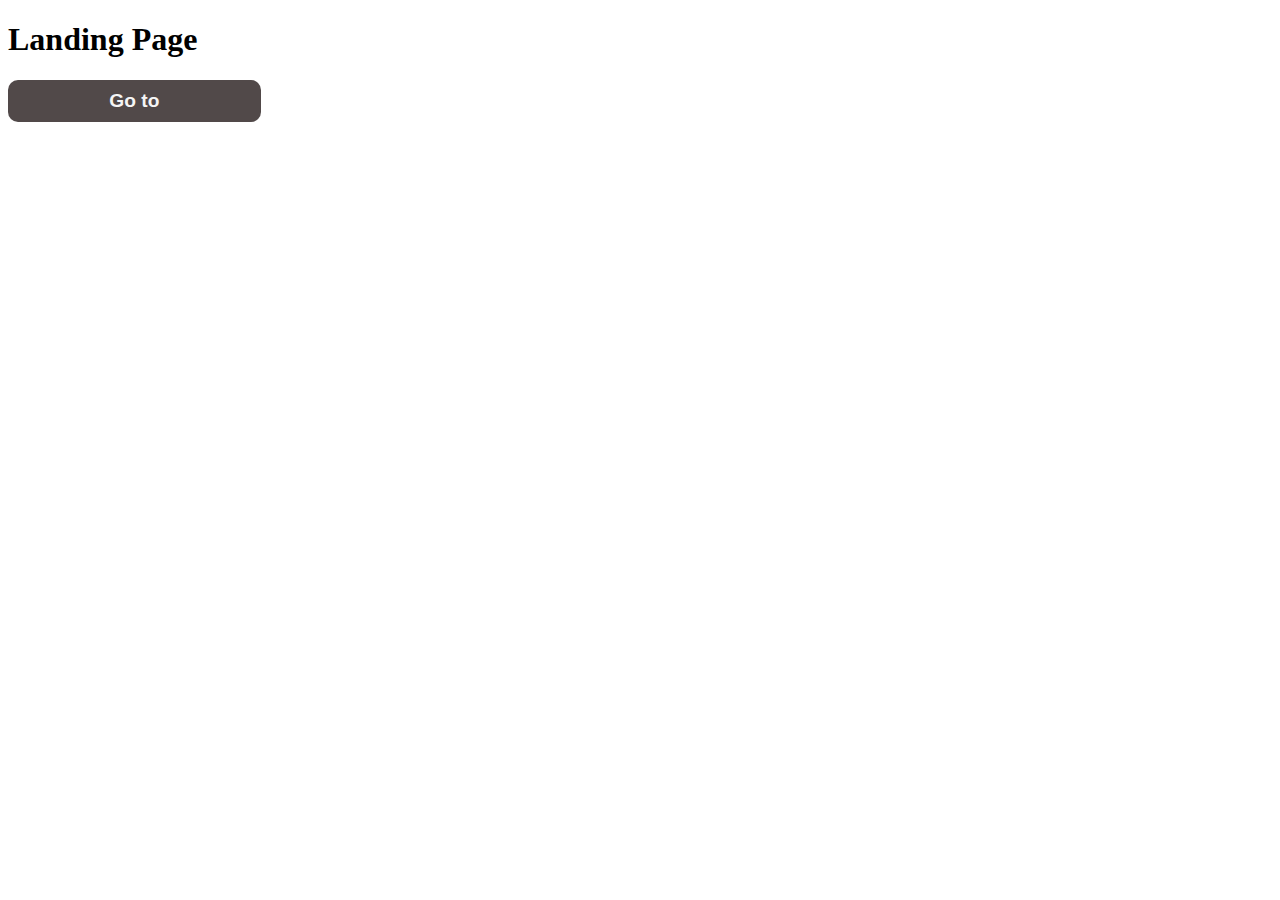
<file: index.html>
<!DOCTYPE html>
<html lang="en">
  <head>
    <meta charset="UTF-8" />
    <meta name="viewport" content="width=device-width, initial-scale=1.0" />
    <title>Result summary</title>
    <link rel="stylesheet" href="landing.css" />
  </head>
  <body>
    <h1>Landing Page</h1>
    <button><a href="landing.html">Go to</a> </button>
  </body>
</html>
</file>
<file: landing.css>
button
{
    background-color: rgb(81, 73, 73);
    width: 20%;
    display: flex;
    justify-content: center;
    border-radius: 10px;
    border: none;
    font-size: 1.2rem;
    font-weight: 600;
    color: white;
    padding: 10px;
    margin-top: 10px;
}

button:hover
{
    background-color: rgb(121, 121, 236);
}

a
{
    text-decoration: none;
    color: whitesmoke;
}

a:hover
{
    cursor: pointer;
}
</file>
